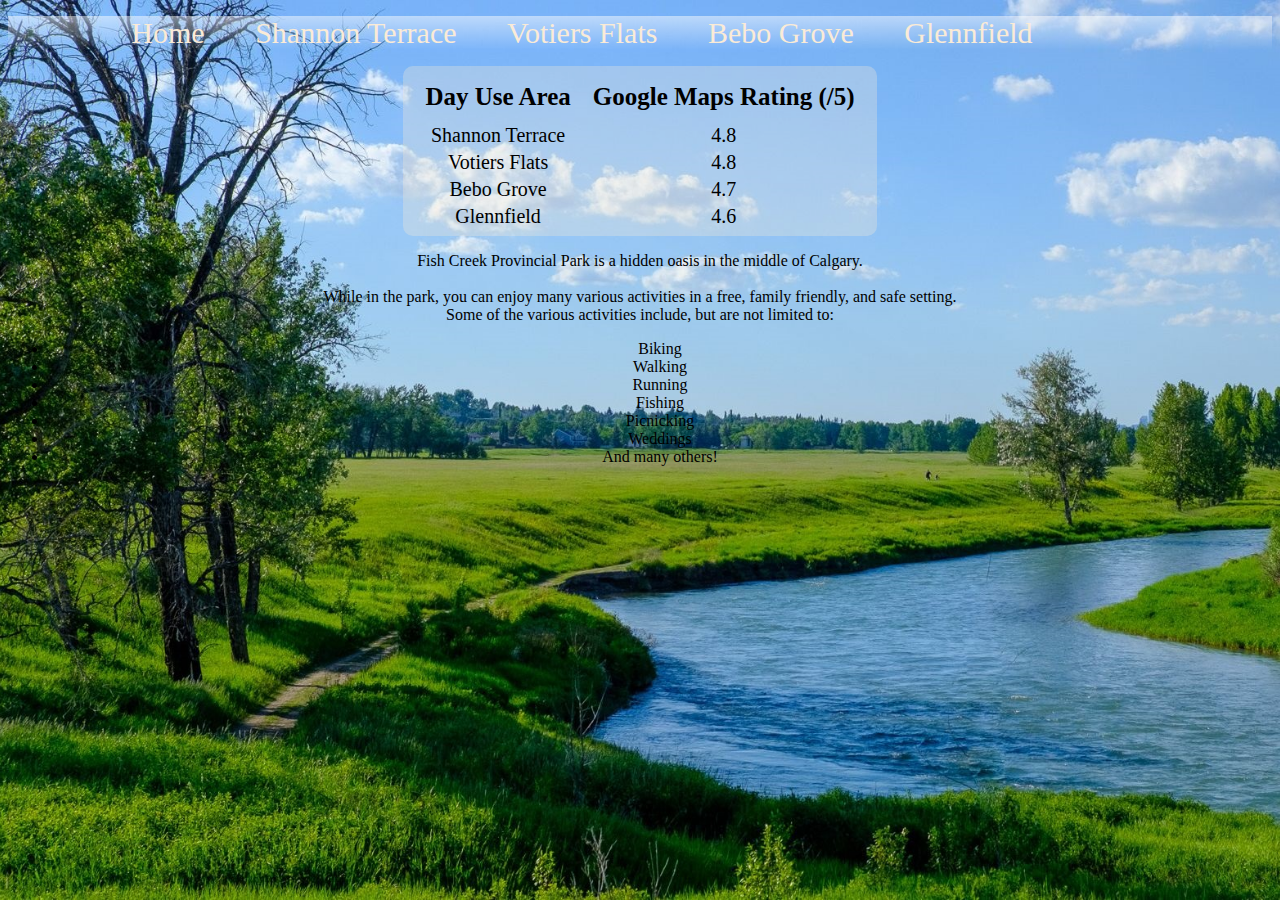
<file: index.html>
<!DOCTYPE html>
<html>
<head>
    <meta content="text/html;charset=utf-8" http-equiv="Content-Type">
    <meta content="utf-8" http-equiv="encoding">
    <title>
        Fish Creek Provincial Park
    </title>
    <link rel="stylesheet" href="styles.css">
</head>

<body>
    <ul class="header">
        <li class="header"><a class="header" href="index.html">Home</a></li>
        <li class="header"><a class="header" href="shannonTerrace.html">Shannon Terrace</a></li>
        <li class="header"><a class="header" href="votiers.html">Votiers Flats</a></li>
        <li class="header"><a class="header" href="bebo.html">Bebo Grove</a></li>
        <li class="header"><a class="header" href="glennfield.html">Glennfield</a></li>
    </ul>

    
    <!-- Add table with reviews for the day use areas -->
    <!-- Shannon Terrace: 4.8/5 -->
    <!-- Bebo Grove: 4.8/5 -->
    <!-- Votiers: 4.7/5 -->
    <!-- glennfield: 4.6/5 -->
    <table class="center">
        <header>
            <tr>
                <th>Day Use Area</th>
                <th>Google Maps Rating (/5)</th>
            </tr>
        </header>
        <tbody>
            <tr>
                <td>Shannon Terrace</td>
                <td>4.8</td>
            </tr>
            <tr>
                <td>Votiers Flats</td>
                <td>4.8</td>
            </tr>
            <tr>
                <td>Bebo Grove</td>
                <td>4.7</td>
            </tr>
            <tr>
                <td>Glennfield</td>
                <td>4.6</td>
            </tr>
        </tbody>
    </table>

    <p class="center">
        Fish Creek Provincial Park is a hidden oasis in the middle of Calgary. <br>
        <br>
        While in the park, you can enjoy many various activities in a free, family friendly, and safe setting. <br>
        Some of the various activities include, but are not limited to:<br>
        <ul class="center">
            <li>Biking</li>
            <li>Walking</li>
            <li>Running</li>
            <li>Fishing</li>
            <li>Picnicking</li>
            <li>Weddings</li>
            <li>And many others!</li>
        </ul>
    </p>

</body>
    
</html>
</file>
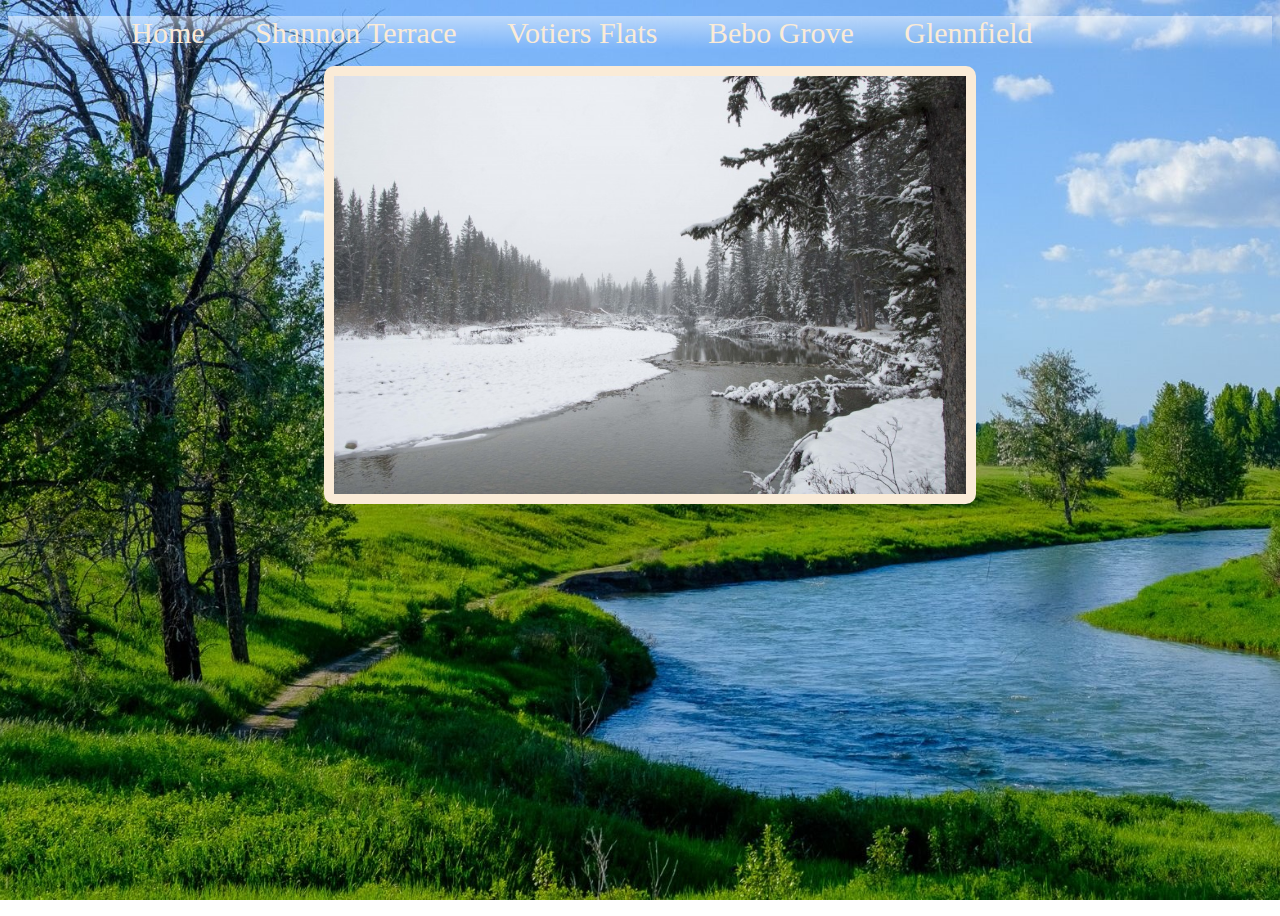
<file: bebo.html>
<!DOCTYPE html>
<html>
<head>
    <meta content="text/html;charset=utf-8" http-equiv="Content-Type">
    <meta content="utf-8" http-equiv="encoding">
    <title>
        Fish Creek Provincial Park
    </title>
    <link rel="stylesheet" href="styles.css">
</head>

<body>
    <ul class="header">
        <li class="header"><a class="header" href="index.html">Home</a></li>
        <li class="header"><a class="header" href="shannonTerrace.html">Shannon Terrace</a></li>
        <li class="header"><a class="header" href="votiers.html">Votiers Flats</a></li>
        <li class="header"><a class="header" href="bebo.html">Bebo Grove</a></li>
        <li class="header"><a class="header" href="glennfield.html">Glennfield</a></li>
    </ul>

    <!-- Picture of location -->
    <div class="image_container center">
        <img class="spotlight center" src="bebo.jpg">
    </div>

</body>
    
</html>
</file>
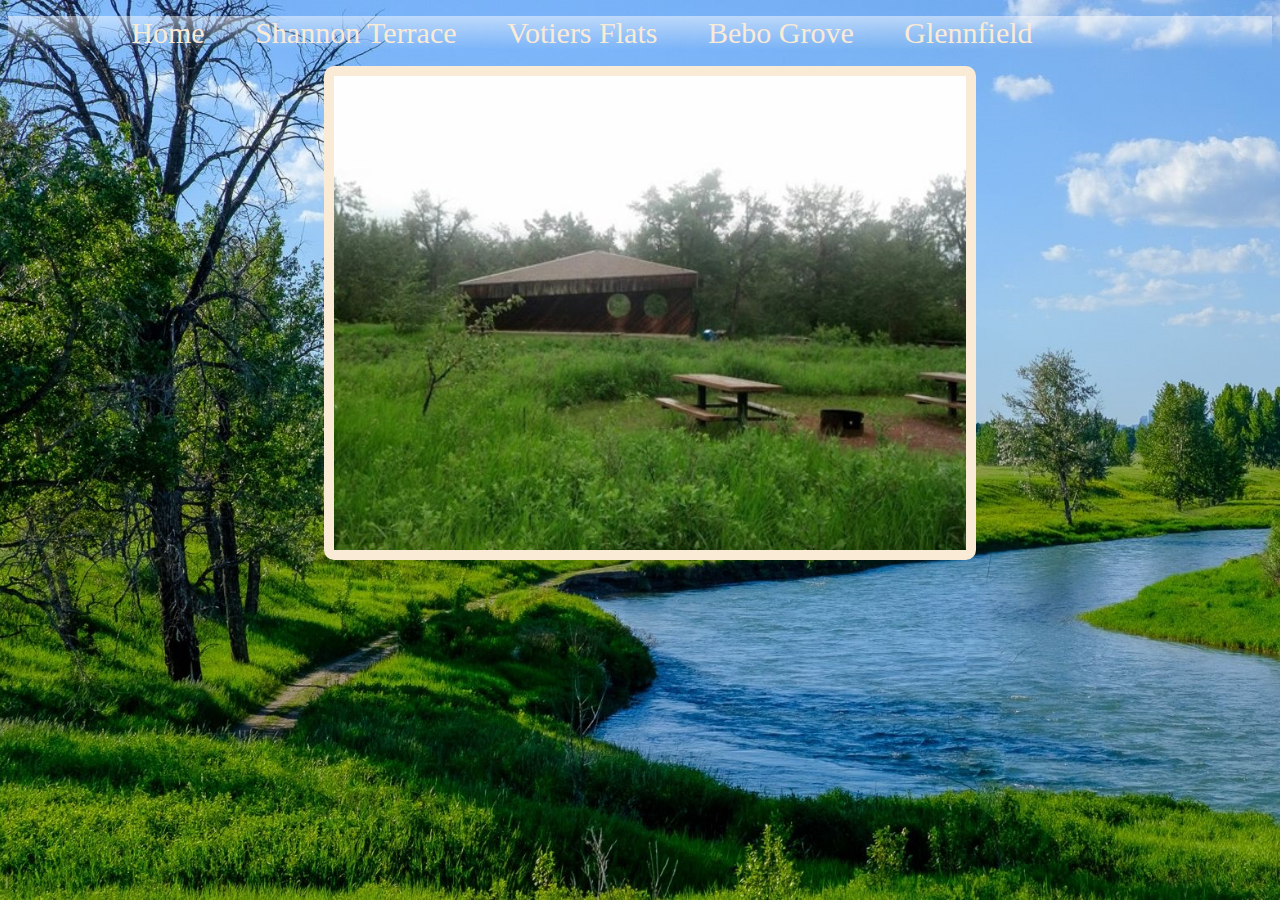
<file: glennfield.html>
<!DOCTYPE html>
<html>
<head>
    <meta content="text/html;charset=utf-8" http-equiv="Content-Type">
    <meta content="utf-8" http-equiv="encoding">
    <title>
        Fish Creek Provincial Park
    </title>
    <link rel="stylesheet" href="styles.css">
</head>

<body>
    <ul class="header">
        <li class="header"><a class="header" href="index.html">Home</a></li>
        <li class="header"><a class="header" href="shannonTerrace.html">Shannon Terrace</a></li>
        <li class="header"><a class="header" href="votiers.html">Votiers Flats</a></li>
        <li class="header"><a class="header" href="bebo.html">Bebo Grove</a></li>
        <li class="header"><a class="header" href="glennfield.html">Glennfield</a></li>
    </ul>
    
    <!-- Picture of location -->
    <div class="image_container center">
        <img class="spotlight center" src="glennfield.jpg">
    </div>

</body>
    
</html>
</file>
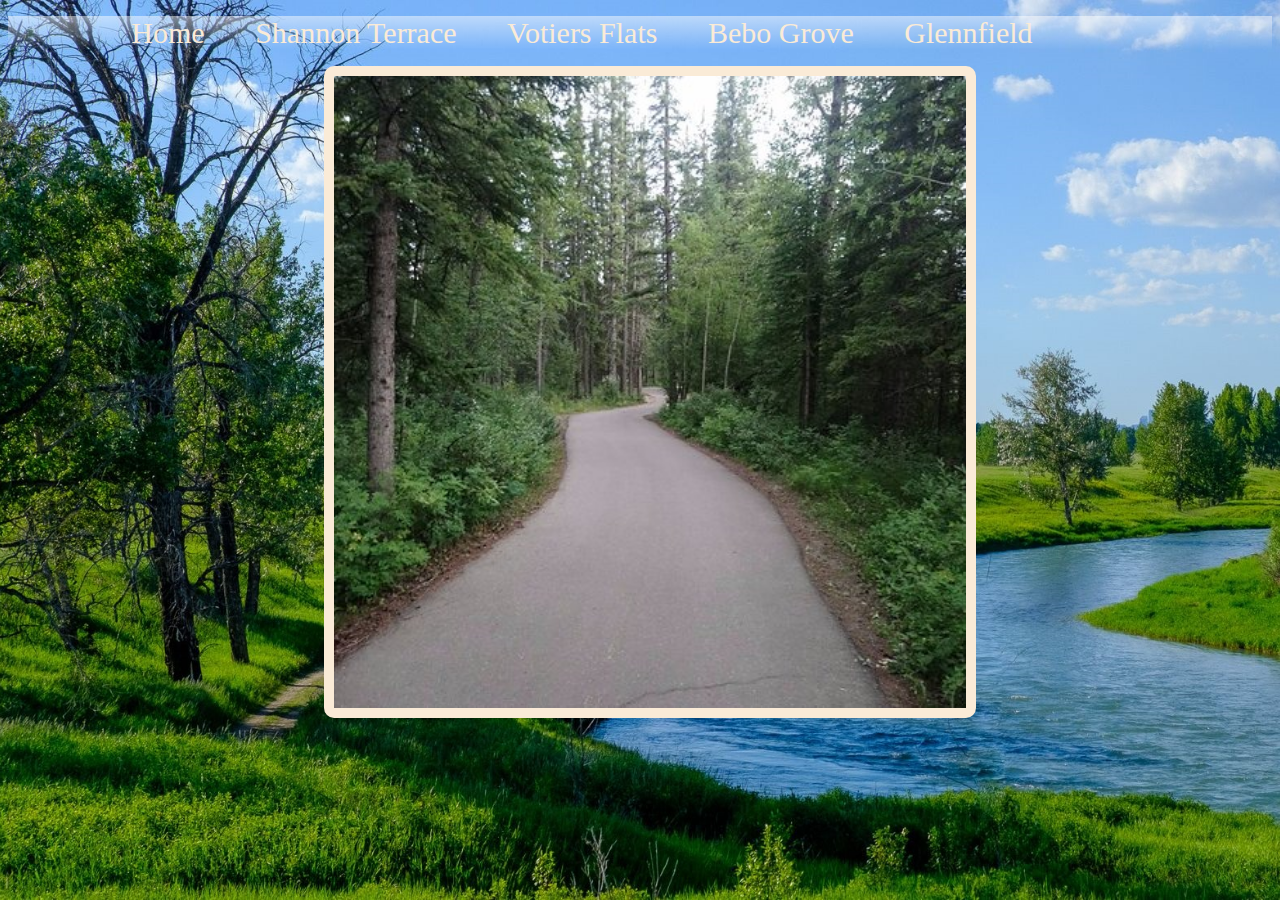
<file: shannonTerrace.html>
<!DOCTYPE html>
<html>
<head>
    <meta content="text/html;charset=utf-8" http-equiv="Content-Type">
    <meta content="utf-8" http-equiv="encoding">
    <title>
        Fish Creek Provincial Park
    </title>
    <link rel="stylesheet" href="styles.css">
</head>

<body>
    <ul class="header">
        <li class="header"><a class="header" href="index.html">Home</a></li>
        <li class="header"><a class="header" href="shannonTerrace.html">Shannon Terrace</a></li>
        <li class="header"><a class="header" href="votiers.html">Votiers Flats</a></li>
        <li class="header"><a class="header" href="bebo.html">Bebo Grove</a></li>
        <li class="header"><a class="header" href="glennfield.html">Glennfield</a></li>
    </ul>

    <!-- Picture of location -->
    <div class="image_container center">
        <img class="spotlight center" src="shannon.jpg">
    </div>
</body>
    
</html>
</file>
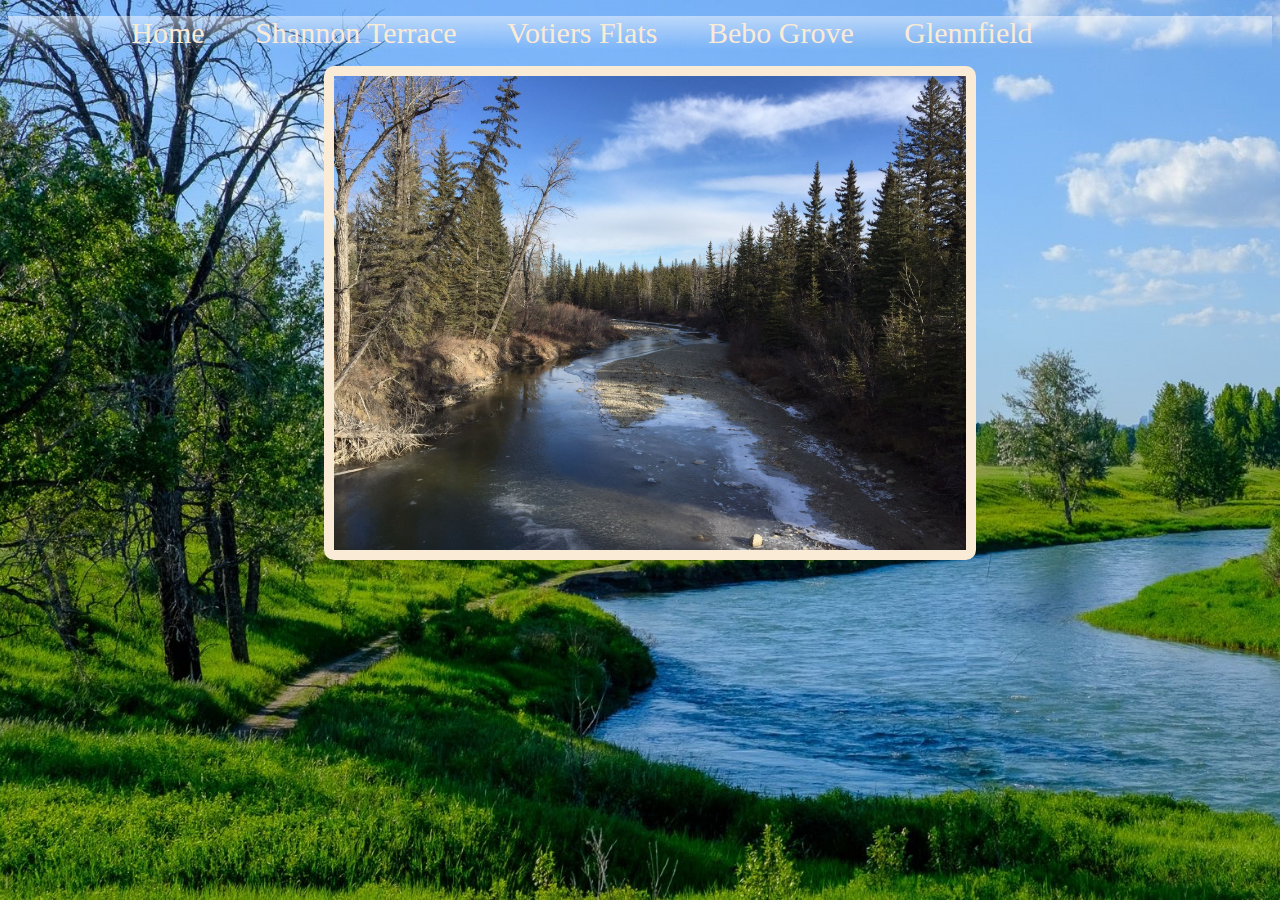
<file: votiers.html>
<!DOCTYPE html>
<html>
<head>
    <meta content="text/html;charset=utf-8" http-equiv="Content-Type">
    <meta content="utf-8" http-equiv="encoding">
    <title>
        Fish Creek Provincial Park
    </title>
    <link rel="stylesheet" href="styles.css">
</head>

<body>
    <ul class="header">
        <li class="header"><a class="header" href="index.html">Home</a></li>
        <li class="header"><a class="header" href="shannonTerrace.html">Shannon Terrace</a></li>
        <li class="header"><a class="header" href="votiers.html">Votiers Flats</a></li>
        <li class="header"><a class="header" href="bebo.html">Bebo Grove</a></li>
        <li class="header"><a class="header" href="glennfield.html">Glennfield</a></li>
    </ul>

    <!-- Picture of location -->
    <div class="image_container center">
        <img class="spotlight center" src="votier.jpg">
    </div>

</body>
    
</html>
</file>
<file: styles.css>
html {
    background-image: url('fishcreek.jpg');
    background-repeat: no-repeat;
    background-position: center;
    background-size: cover;
}

body, html {
    height:100%;
}

.bg {
    background-image: url('fishcreek.jpg');
    background-repeat: no-repeat;
    background-size: cover;
}

.header {
    color: antiquewhite;
    padding: 0;
}

a.header {
    text-decoration: none;
    text-align: center;
    font-size: 30px;
}

ul.header{
    list-style-type: none;
    margin: 10;
    padding-left: 100px;
    background-image: linear-gradient(rgba(255, 255, 255, 0.5), rgba(255, 255, 255, 0));
}

li.header {
    display: inline;
    text-align: center;
    padding-left: 2%;
    padding-right: 2%;
}

li.header:hover {
    text-decoration: underline;
}

.center {
    margin-left: auto;
    margin-right: auto;
    text-align: center;
}

table {
    background-color: antiquewhite;
    background-color: rgba(250, 235, 215, 0.3);
    border-radius: 10px;
    padding-top: 5px;
    padding-bottom: 5px;
    padding-left: 10px;
    padding-right: 10px;
}

th {
    font-size: 25px;
    padding: 10px
}

tr {
    font-size: 20px;
    text-align: center;
}

div.image_container {
    max-width: 50%;

    padding: 0;
}

img.spotlight {
    max-width: 100%;
    min-width: 100%;
    padding: 0;
    min-height: 100%;
    max-height: 100%;  
    border: solid;
    border-radius: 10px;
    border-width: 10px;
    border-color: antiquewhite;
}
</file>
